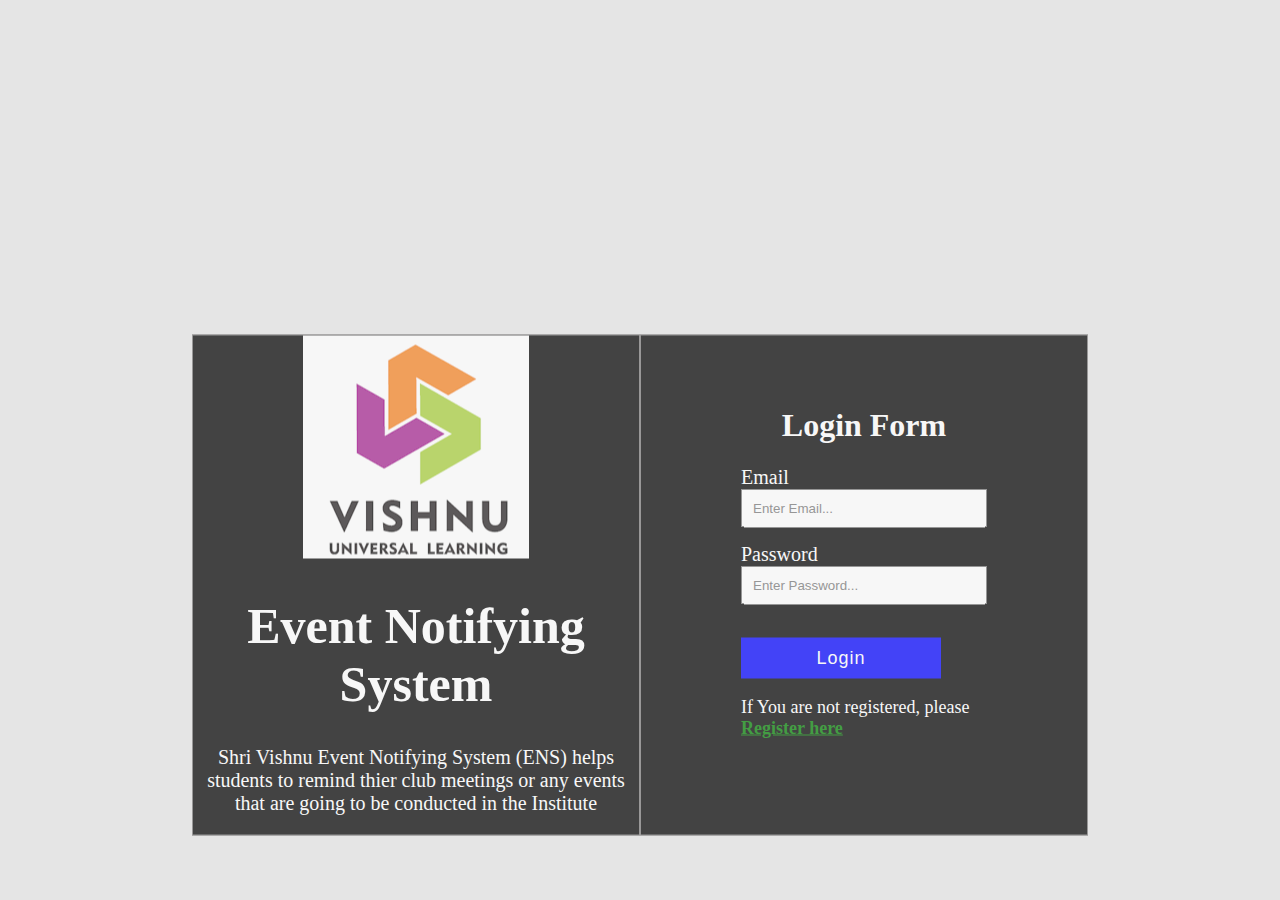
<file: index.html>
<!DOCTYPE html>
<html lang="en">

    <head>
        <meta charset="UTF-8">
        <meta http-equiv="X-UA-Compatible" content="IE=edge">
        <meta name="viewport" content="width=device-width, initial-scale=1.0">
        <title>Login Form</title>
        <link rel="stylesheet" href="style.css">
    </head>

    <body>
        <div id="overlay"></div>
        <div class="container">
            <div id="logoDiv">
                <img src="vishnu logo.png" />
                <h1>Event Notifying System</h1>
                <p>Shri Vishnu Event Notifying System (ENS) helps students to remind thier club meetings or any events
                    that
                    are going to be conducted in the Institute</p>
            </div>
            <div id="loginDiv">
                <form role="form" id="loginForm">
                    <div id="message"></div>
                    <h1>Login Form</h1>
                    <label>Email</label>
                    <input type="text" name="email" id="email" placeholder="Enter Email..." required><br>
                    <label>Password</label><br>
                    <input type="password" name="password" id="password" placeholder="Enter Password..." required><br>
                    <br>
                    <button type="submit" id="register">Login</button>
                    <p>If You are not registered, please <a href="registration.html">Register here</a></p>
                </form>
            </div>
        </div>

        <script type="text/javascript">

            let loginForm = document.getElementById('loginForm')

            loginForm.addEventListener('submit', function (e) {
                e.preventDefault()

                let email = document.getElementById('email').value
                let password = document.getElementById('password').value

                console.log(email, password)
                if (localStorage.students) {
                    let studentArray = JSON.parse(localStorage.students)
              
                    for (let i = 0; i < studentArray.length; i++) {
                        if (email === studentArray[i].email && password === studentArray[i].password) {
                            if (studentArray[i].role === 'admin') {
                                window.location.href = 'adminaccount.html'
                            } else {
                                window.location.href = 'user.html'
                            }

                        } else {
                            document.getElementById('message').innerText = "Incorrect login credentials...."
                        }
                    }
                } else {
                 document.getElementById('message').innerText = "Incorrect login credentials...."   
                }

                document.getElementById('email').value = '';
                document.getElementById('password').value = '';

            })
        </script>
    </body>

</html>
</file>
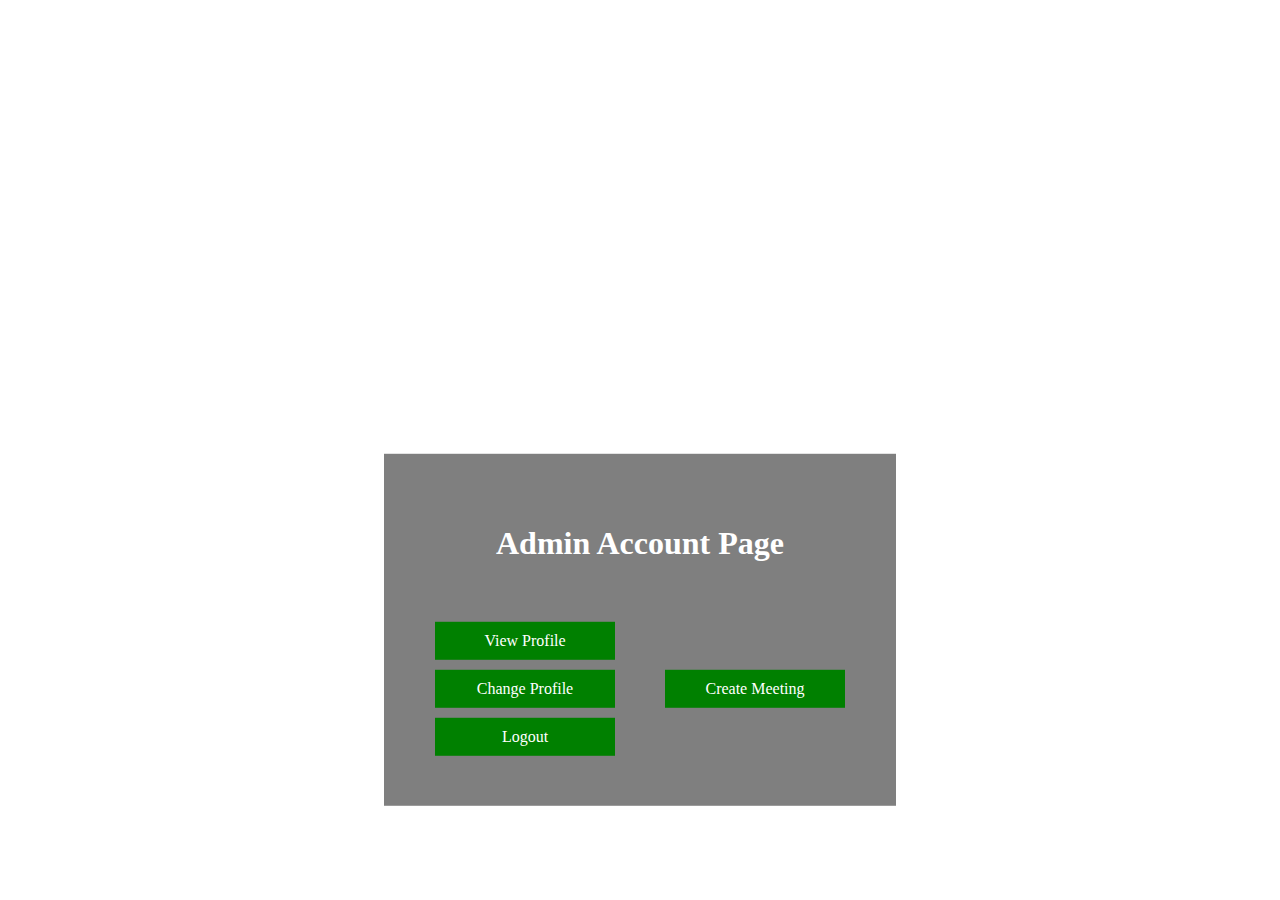
<file: adminaccount.html>
<!DOCTYPE html>
<html lang="en">

    <head>
        <meta charset="UTF-8">
        <meta http-equiv="X-UA-Compatible" content="IE=edge">
        <meta name="viewport" content="width=device-width, initial-scale=1.0">
        <title>Document</title>
    </head>
    <style>
        * {
            box-sizing: border-box;
        }

        html,
        body {
            margin: 0;
            padding: 0;
        }

        body {
            /* background : url(https://i.ytimg.com/vi/vm5mThhCAwQ/maxresdefault.jpg) no-repeat top/cover; */
            background: url(https://upload.wikimedia.org/wikipedia/commons/1/1d/Sri_Vishnu_Educational_Society-entrance-1_%282%29.jpg) no-repeat 60% 35% /cover;
        }


        .container {
            background-color: rgba(0, 0, 0, 0.5);
            padding: 50px;
            width: 40%;
            position: absolute;
            top: 70%;
            left: 50%;
            transform: translate(-50%, -50%)
        }

        .mainDiv {
            display: flex;
            flex-direction: row;
            column-gap: 50px;
            justify-content: center;
        }

        .meeting {
            display: flex;
            align-self: center;
        }

        div a {
            display: block;
            text-decoration: none;
            margin-top: 10px;
            padding: 10px;
            background: green;
            width: 180px;
            color: white;
            text-align: center;

        }

        h1 {
            color: white;
            text-align: center;
            margin-bottom: 50px;
        }

    </style>

    <body>
        <div class="container">
            <h1>Admin Account Page</h1>
            <div class="mainDiv">
                <div>
                    <a href="view.html">View Profile</a>
                    <a href="">Change Profile</a>
                    <a href="login.html">Logout</a>
                </div>
                <div class="meeting">
                    <a href="createmeeting.html">Create Meeting</a>
                </div>
            </div>
        </div>
    </body>

</html>
</file>
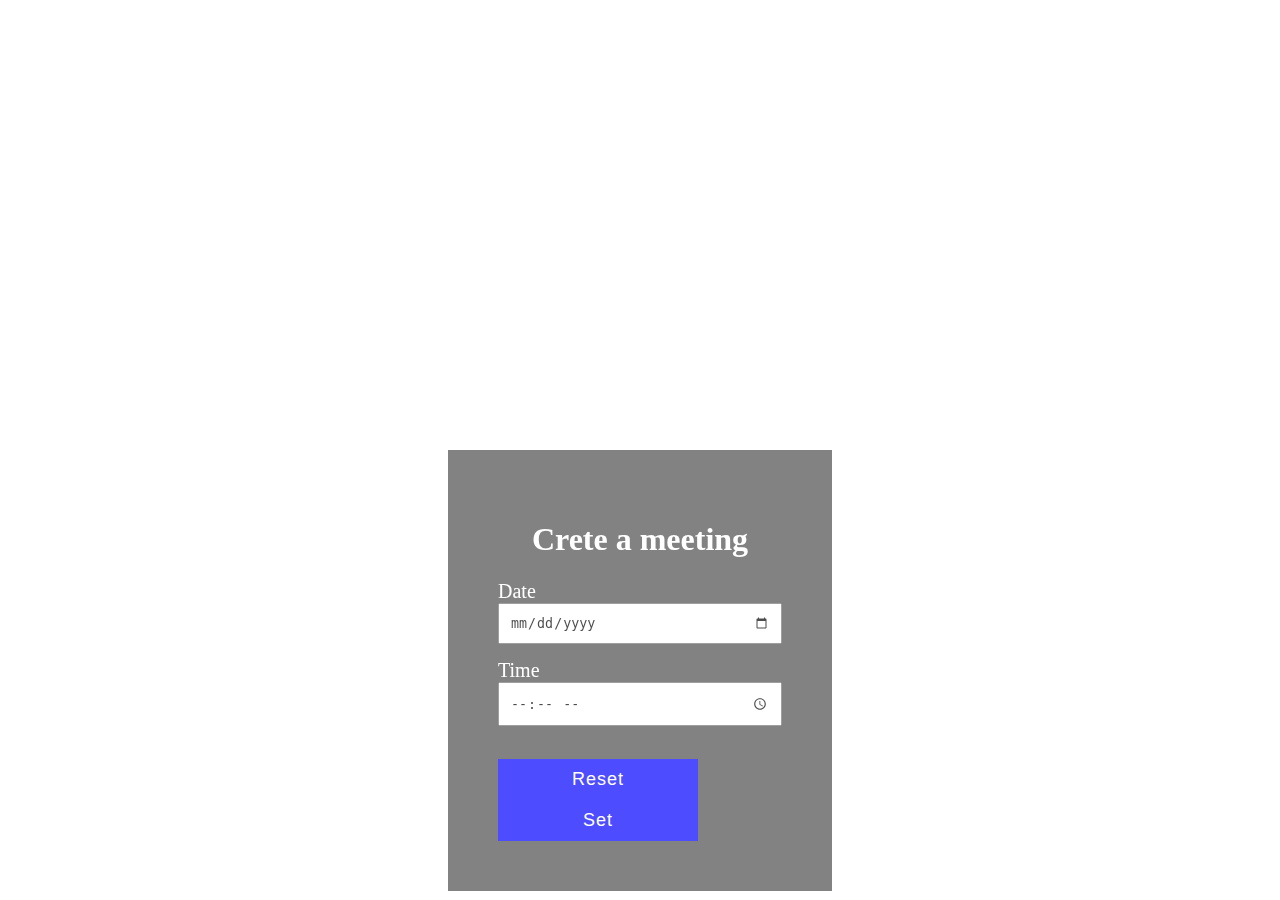
<file: createmeeting.html>
<!DOCTYPE html>
<html lang="en">

    <head>
        <meta charset="UTF-8">
        <meta http-equiv="X-UA-Compatible" content="IE=edge">
        <meta name="viewport" content="width=device-width, initial-scale=1.0">
        <title>Meeting Page</title>
        <link rel="stylesheet" href="style.css">
    </head>

    <style>
        #meetingForm {
            width: 30%;
            background-color: rgba(0, 0, 0, 0.7);
            padding: 50px;
            position: absolute;
            top: 50%;
            left: 35%;
            transform: traslate(-50%, -50%);
            opacity: 0.7;
        }

    </style>

    <body>
        <div>

            <form role="form" id="meetingForm">
                <h1>Crete a meeting</h1>
                <div id="message"></div>
                <label>Date</label><br>
                <input type="date" name="date" id="date" required><br>
                <label>Time</label><br>
                <input type="time" name="time" id="time" required><br>
                <br>
                <button type="reset" id="register">Reset</button>
                <button type="submit" id="register">Set</button>
            </form>
        </div>
    </body>

</html>
</file>
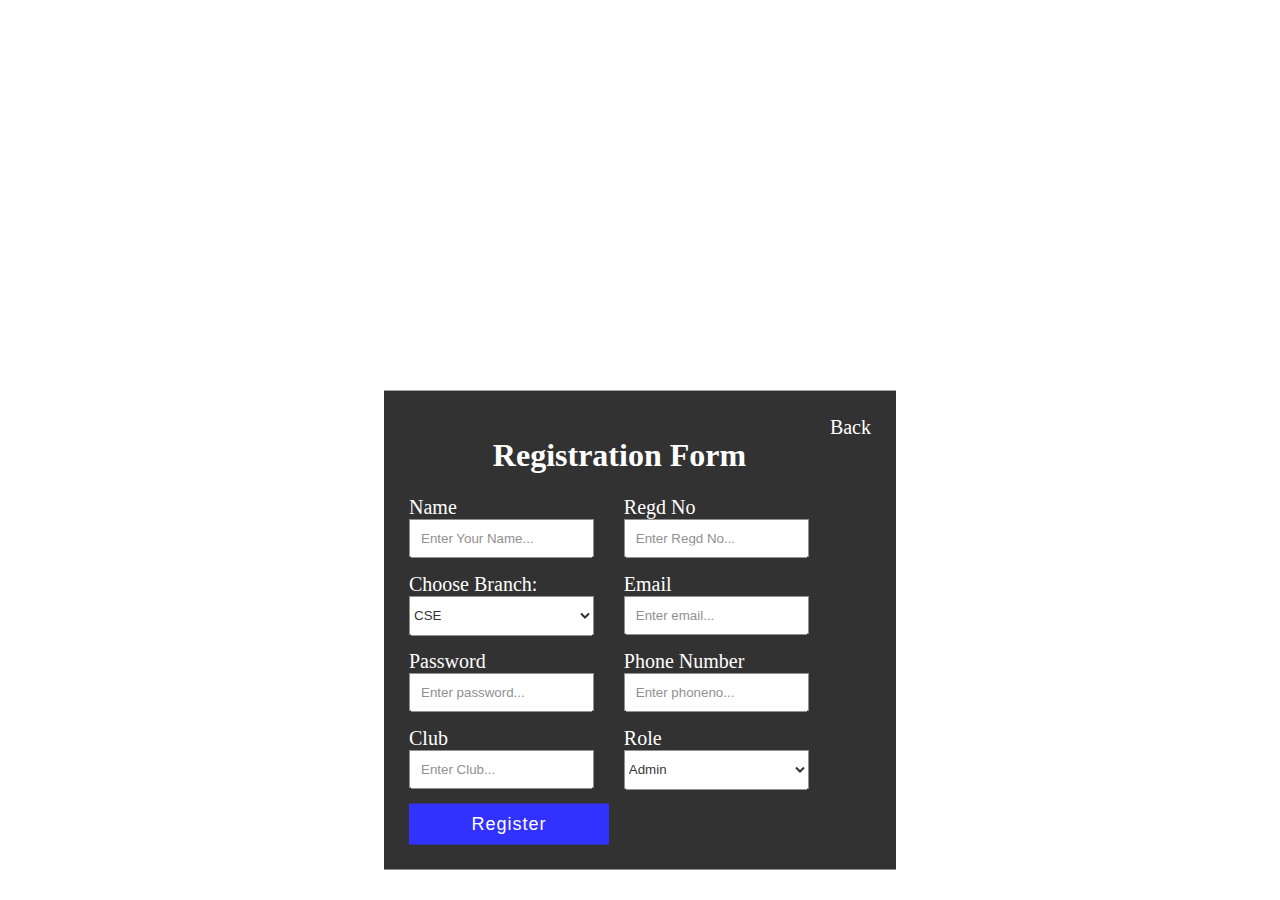
<file: registration.html>
<!DOCTYPE html>
<html lang="en">

    <head>
        <meta charset="UTF-8">
        <meta http-equiv="X-UA-Compatible" content="IE=edge">
        <meta name="viewport" content="width=device-width, initial-scale=1.0">
        <title>Registration</title>
        <link rel="stylesheet" href="style.css">
    </head>

    <body>
        <div class="regDiv">
            <a href="index.html" id="backBtn">Back</a>
            <h1>Registration Form</h1>

            <form role="form" id="regForm">
                <div>
                    <label>Name</label>
                    <input type="text" name="name" id="name" placeholder="Enter Your Name..." required>
                </div>

                <div>
                    <label>Regd No</label>
                    <input type="number" name="regdno" id="regdno" placeholder="Enter Regd No..." required>
                </div>
                <div>
                    <label for="branch">Choose Branch:</label>
                    <select name="branch" id="branch">
                        <option value="CSE">CSE</option>
                        <option value="IT">IT</option>
                        <option value="ECE">ECE</option>
                        <option value="EEE">EEE</option>
                        <option value="CIVIL">CIVIL</option>
                    </select>
                </div>
                <div>
                    <label>Email</label>
                    <input type="email" name="email" id="email" placeholder="Enter email..." required>
                </div>
                <div>
                    <label>Password</label>
                    <input type="password" name="password" id="password" placeholder="Enter password..." required>
                </div>
                <div>
                    <label>Phone Number</label>
                    <input type="text" name="phoneno" id="phoneno" placeholder="Enter phoneno..." required>
                </div>
                <div>
                    <label>Club</label>
                    <input type="text" name="club" id="club" placeholder="Enter Club..." required>
                </div>
                <div>
                    <label>Role</label>
                    <select name="role" id="role">
                        <option value="admin">Admin</option>
                        <option value="user">User</option>

                    </select>

                </div>

                <button type="submit" id="register">Register</button>

            </form>
        </div>

        <script type="text/javascript">


            let regForm = document.getElementById('regForm')
            regForm.addEventListener('submit', function (e) {

                e.preventDefault()

                let studentsArray = []
                if (localStorage.students) {
                    studentsArray = JSON.parse(localStorage.students)
                }

                let name = document.getElementById('name').value;
                let regdno = document.getElementById('regdno').value;
                let branch = document.getElementById('branch').value;
                let email = document.getElementById('email').value;
                let password = document.getElementById('password').value;
                let phoneno = document.getElementById('phoneno').value;
                let club = document.getElementById('club').value;
                let role = document.getElementById('role').value;

                let student = {
                    name: name,
                    regdno: regdno,
                    branch: branch,
                    email: email,
                    password: password,
                    regdno: regdno,
                    phoneno: phoneno,
                    club: club,
                    role: role
                }
                studentsArray.push(student)
                localStorage.students = JSON.stringify(studentsArray)
                //localStorage.save()


                console.log(studentsArray)
                document.getElementById('name').value = ''
                document.getElementById('regdno').value = ''
                document.getElementById('branch').value = ''
                document.getElementById('email').value = ''
                document.getElementById('password').value = ''
                document.getElementById('phoneno').value = ''
                document.getElementById('club').value = ''
                document.getElementById('role').value = ''

                window.location.href = 'login.html'
            })


        </script>

    </body>

</html>
</file>
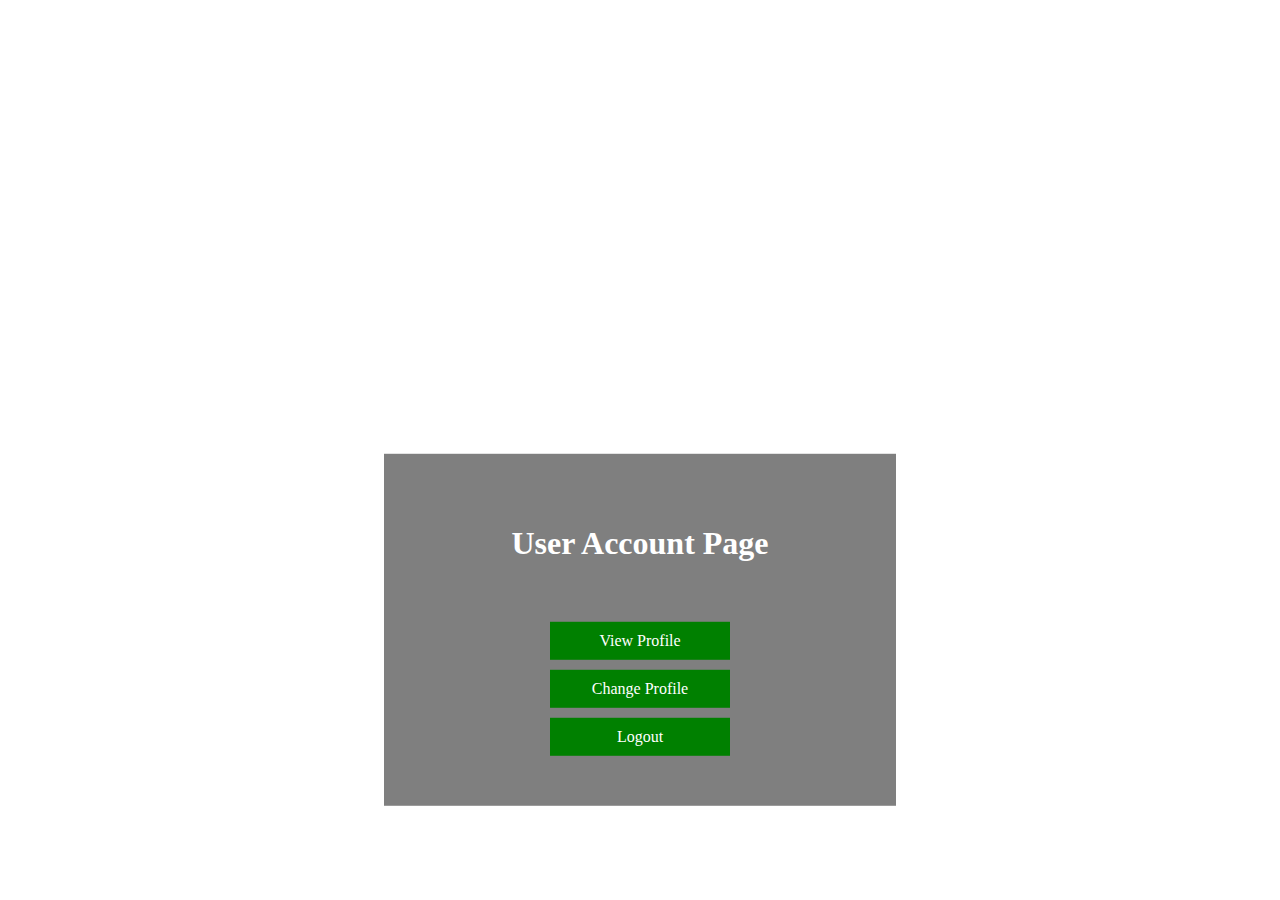
<file: user.html>
<!DOCTYPE html>
<html lang="en">

    <head>
        <meta charset="UTF-8">
        <meta http-equiv="X-UA-Compatible" content="IE=edge">
        <meta name="viewport" content="width=device-width, initial-scale=1.0">
        <title>Document</title>
    </head>
    <style>
        * {
            box-sizing: border-box;
        }

        html,
        body {
            margin: 0;
            padding: 0;
        }

        body {
            /* background : url(https://i.ytimg.com/vi/vm5mThhCAwQ/maxresdefault.jpg) no-repeat top/cover; */
            background: url(https://upload.wikimedia.org/wikipedia/commons/1/1d/Sri_Vishnu_Educational_Society-entrance-1_%282%29.jpg) no-repeat 60% 35% /cover;
        }


        .container {
            background-color: rgba(0, 0, 0, 0.5);
            padding: 50px;
            width: 40%;
            position: absolute;
            top: 70%;
            left: 50%;
            transform: translate(-50%, -50%)
        }

        .mainDiv {
            display: flex;
            flex-direction: row;
            column-gap: 50px;
            justify-content: center;
        }

        .meeting {
            display: flex;
            align-self: center;
        }

        div a {
            display: block;
            text-decoration: none;
            margin-top: 10px;
            padding: 10px;
            background: green;
            width: 180px;
            color: white;
            text-align: center;

        }

        h1 {
            color: white;
            text-align: center;
            margin-bottom: 50px;
        }

    </style>

    <body>
        <div class="container">
            <h1>User Account Page</h1>
            <div class="mainDiv">
                <div>
                    <a href="view.html">View Profile</a>
                    <a href="">Change Profile</a>
                    <a href="">Logout</a>
                </div>

            </div>
        </div>
    </body>

</html>
</file>
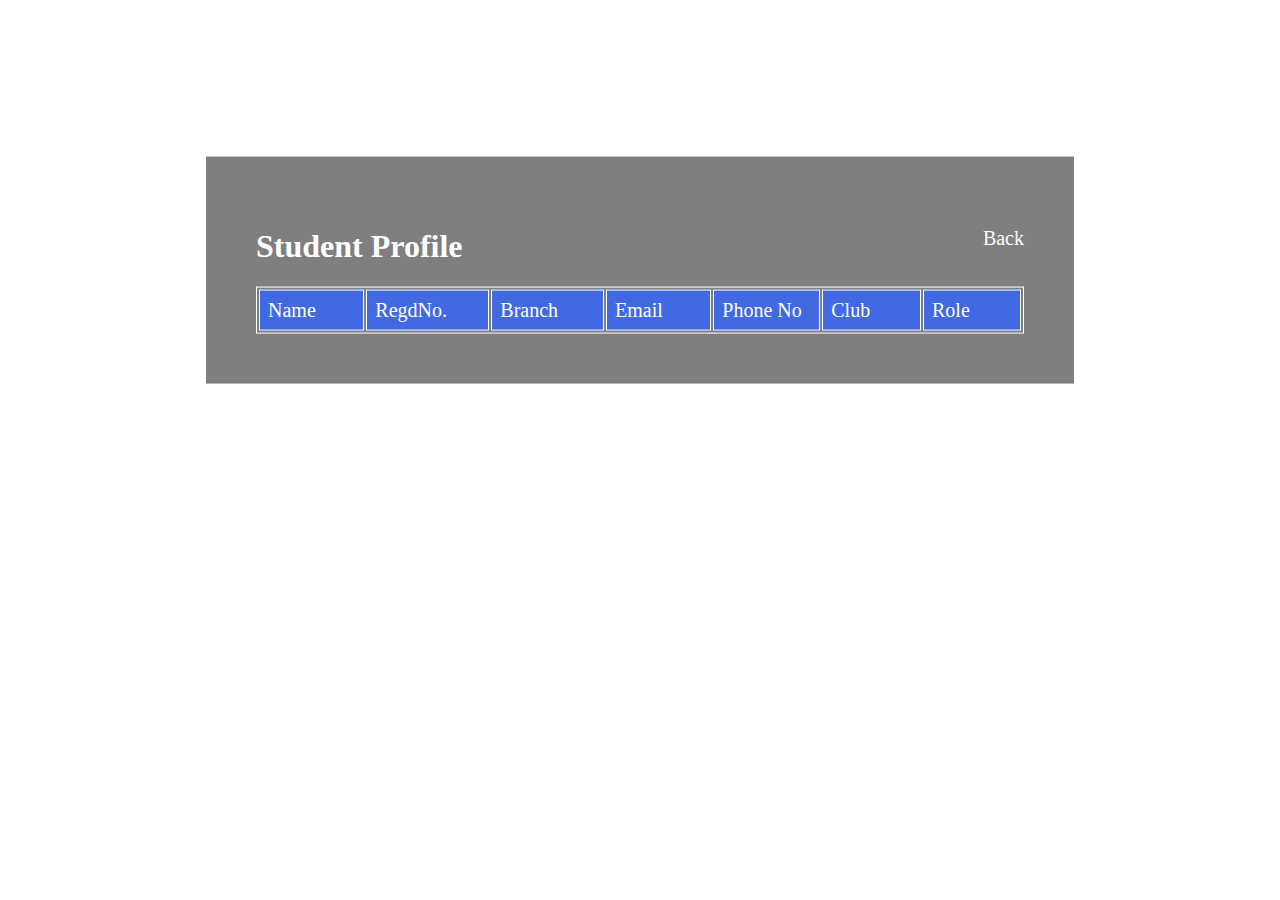
<file: view.html>
<!DOCTYPE html>
<html lang="en">

    <head>
        <meta charset="UTF-8">
        <meta http-equiv="X-UA-Compatible" content="IE=edge">
        <meta name="viewport" content="width=device-width, initial-scale=1.0">
        <title>Document</title>
    </head>

    <style>
        body {
            background: url(https://images.unsplash.com/32/Mc8kW4x9Q3aRR3RkP5Im_IMG_4417.jpg?ixid=MnwxMjA3fDB8MHxzZWFyY2h8Mnx8YmFja2dyb3VuZHxlbnwwfHwwfHw%3D&ixlib=rb-1.2.1&auto=format&fit=crop&w=500&q=60) no-repeat top/cover
        }

        .container {
            width: 60%;
            background-color: rgba(0, 0, 0, 0.5);
            padding: 50px;
            position: absolute;
            top: 30%;
            left: 50%;
            transform: translate(-50%, -50%);
            color: white;
        }

        table,
        thead,
        th,
        td,
        tr {
            border: 1px solid white;
        }

        thead {
            background-color: royalblue;
            color: white;

        }

        td {
            width: 200px;
            padding: 8px;
            font-size: 20px;
        }

        #backBtn {
            padding-top: 20px;
            text-decoration: none;
            font-size: 20px;
            color: white;
            float: right;

        }

    </style>

    <body>
        <div class="container">
            <a href="index.html" id="backBtn">Back</a>
            <h1>Student Profile</h1>
            <table>
                <thead>

                    <tr>
                        <td>Name</td>
                        <td>RegdNo.</td>
                        <td>Branch</td>
                        <td>Email</td>
                        <td>Phone No</td>
                        <td>Club</td>
                        <td>Role</td>
                    </tr>
                </thead>
                <tbody id="tbody">

                </tbody>

            </table>

        </div>
        <script>
            let studentArray = 0;
            studentArray = JSON.parse(localStorage.students)
            console.log(studentArray)
            let output = '';
            for (let i = 0; i < studentArray.length; i++) {
                output = output + `
                <tr>
                    <td>${studentArray[i].name}</td>
                    <td>${studentArray[i].regdno}</td>
                    <td>${studentArray[i].branch}</td>
                    <td>${studentArray[i].email}</td>
                    <td>${studentArray[i].phoneno}</td>
                    <td>${studentArray[i].club}</td>
                    <td>${studentArray[i].role}</td>
                </tr>`
            }
            document.getElementById('tbody').innerHTML = output;

        </script>
    </body>

</html>
</file>
<file: style.css>
* {
    box-sizing: border-box;
}

html,
body {
    margin: 0;
    padding: 0
}

body {
    /* background : url(https://i.ytimg.com/vi/vm5mThhCAwQ/maxresdefault.jpg) no-repeat top/cover; */
    background: url(https://upload.wikimedia.org/wikipedia/commons/1/1d/Sri_Vishnu_Educational_Society-entrance-1_%282%29.jpg) no-repeat 60% 35% /cover;
}

#overlay {
    width:100%;
    position: absolute;
    top:0;
    left:0;
    right:0;
    bottom:0;
    background-color: black;
    opacity: 0.1;
    z-index: 1;
}

.container {
    width: 70%;
    display: flex;
    flex-direction: row;
    position: absolute;
    top:65%;
    left:50%;
    transform: translate(-50%,-50%);
    opacity: 0.7;
    z-index: 10;
}

#logoDiv, #loginDiv {
    width: 50%;
    border: 1px solid rgba(243, 240, 240, 0.5);
    background-color:black;
    
}

#logoDiv {
    text-align: center;
}

#loginDiv img {
    width: 100%;
}

#logoDiv h1{
    font-size: 50px;
    color:white;
}

#logoDiv p {
    font-size: 20px;
    color: white;
}

#loginDiv {
    padding: 50px 100px;
}

h1 {
    color: white;
    text-align: center;
}

label {
    font-size: 20px;
    color: white;
}

input {
    width: 100%;
    padding: 10px;
    margin-bottom: 15px;
}

button {
    padding: 5px 15px;
    background-color: blue;
    color: white;
    font-size: 18px;
    letter-spacing: 1px;
    border: none;
    cursor: pointer;
}
#message {
    color: white;
    font-size: 20px;
}

p {
    color: white;
    font-size: 18px;
}

p a {
    color: green;
    font-size: 18px;
    font-weight: 700;
}


/* Registratin Page */

.regDiv {
    width: 40%;
    padding: 25px;
    position: absolute;
    top:70%;
    left:50%;
    transform: translate(-50%,-50%);
    background-color: black;
    opacity: 0.8;
}

#regForm {
    width: 100%;
    display: flex;
    flex-direction: row;
    flex-wrap: wrap;
    column-gap: 30px;
    justify-content: left;
    text-align:center;    
}
#regForm div {
    width: 40%;
    text-align: left;
}

#branch, #role {
    width: 100%;
    height: 40px;
}

button#register {
    padding: 10px 20px; 
    width: 200px;
    text-align:center;
}

#backBtn {
    font-size: 20px;
    text-decoration: none;
    color: white;
    float:right;
}
</file>
